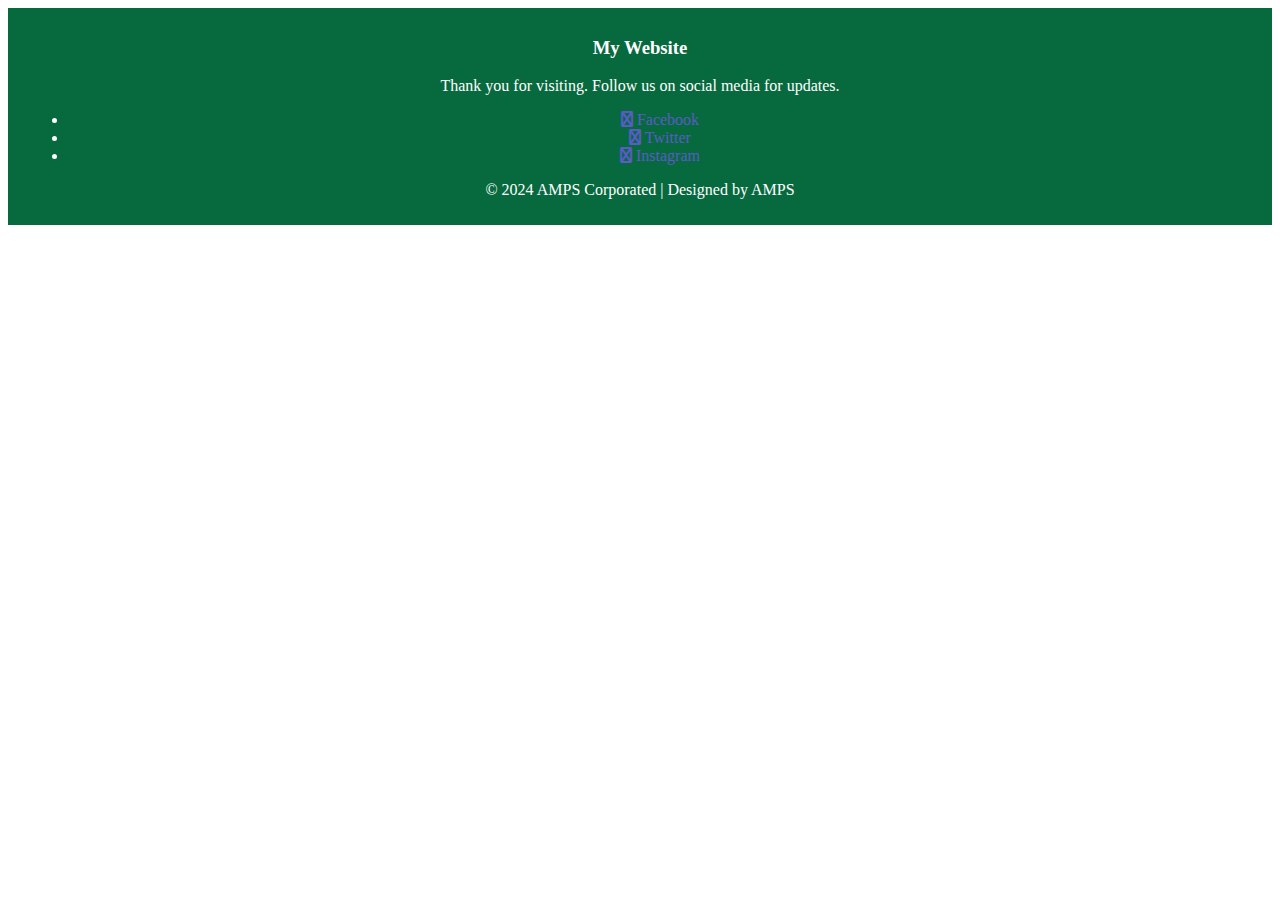
<file: footer.html>
<!DOCTYPE html>
<html lang="en">
<head>
    <meta charset="UTF-8">
    <meta name="viewport" content="width=device-width, initial-scale=1.0">
    <title>Footer Example</title>
    <link rel="stylesheet" href="css/footer.css">
    <link rel="stylesheet" href="https://cdnjs.cloudflare.com/ajax/libs/font-awesome/6.0.0-beta3/css/all.min.css">

</head>
<body>

    <!-- Your main content goes here -->

    <footer>
        <div class="footer-content">
            <h3>My Website</h3>
            <p>Thank you for visiting. Follow us on social media for updates.</p>
            <ul class="socials">
                <li><a href="#"><i class="fa fa-facebook"></i> Facebook</a></li>
                <li><a href="#"><i class="fa fa-twitter"></i> Twitter</a></li>
                <li><a href="#"><i class="fa fa-instagram"></i> Instagram</a></li>
            </ul>
        </div>
        <div class="footer-bottom">
            <p>&copy; 2024 AMPS Corporated | Designed by AMPS</p>
        </div>
    </footer>

</body>
</html>
</file>
<file: css/footer.css>
/* Footer */
footer {
    background-color: #07693e;
    color: #fff;
    padding: 10px 20px;
    text-align: center;
    width: 100%;
    max-width: 1500px;  /* Set a maximum width for large screens */
    margin: 0 auto;     /* Center the footer on the page */
    box-sizing: border-box;
}

footer a {
    color: #5b5bc8;
    text-decoration: none;
}

footer a:hover {
    text-decoration: underline;
}

/* Responsive Design for Footer */
@media (max-width: 768px) {
    footer {
        padding: 20px 30px;
    }
    footer a {
        font-size: 14px;
    }
}

@media (max-width: 480px) {
    footer {
        padding: 20px 10px;
    }
    footer a {
        font-size: 12px;
    }
}
</file>
